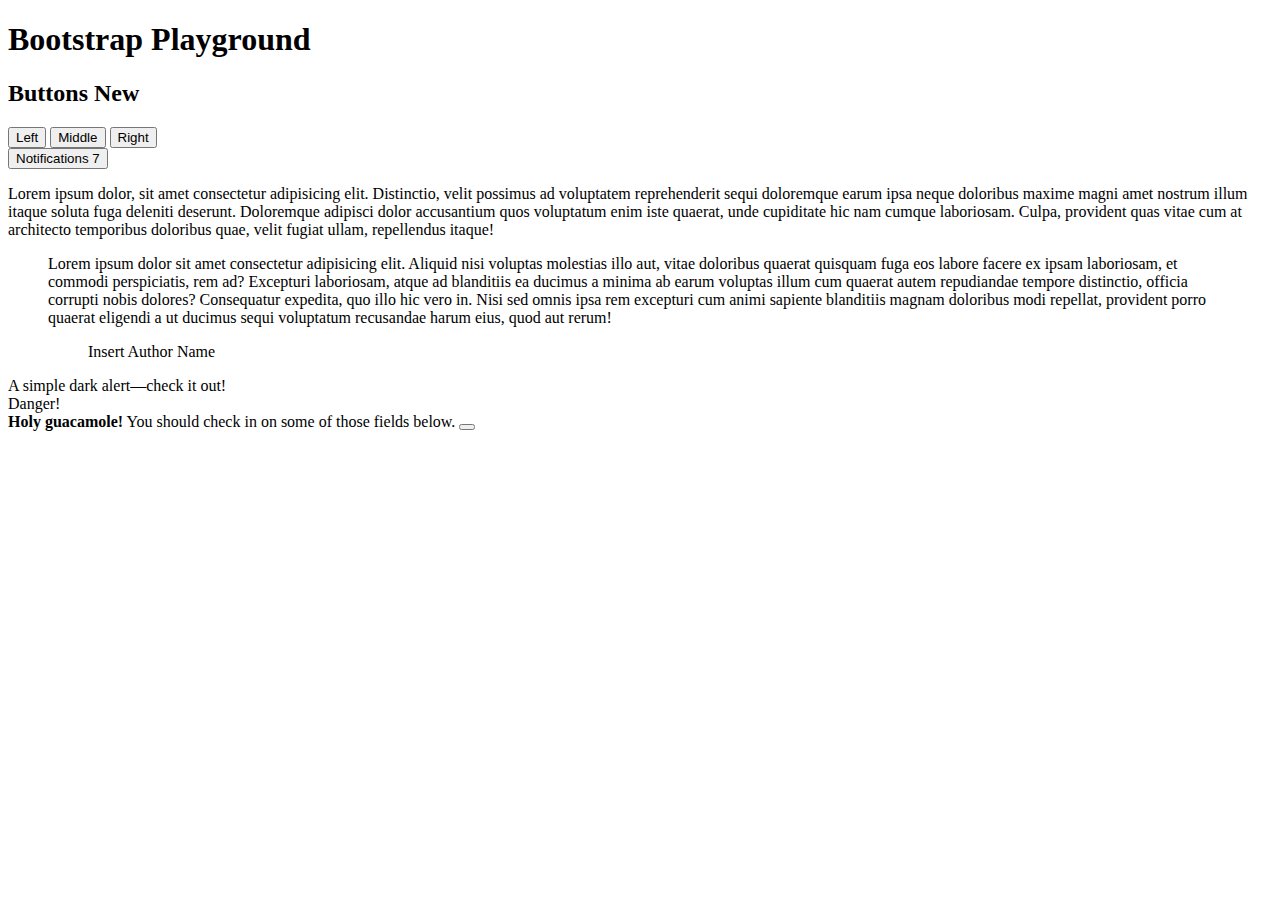
<file: index.html>
<!DOCTYPE html>
<html lang="en">

    <head>
        <meta charset="UTF-8">
        <meta http-equiv="X-UA-Compatible" content="IE=edge">
        <meta name="viewport" content="width=device-width, initial-scale=1.0">
        <title>Bootstrap Basics</title>
        <link href="https://cdn.jsdelivr.net/npm/bootstrap@5.0.0/dist/css/bootstrap.min.css" rel="stylesheet"
            integrity="sha384-wEmeIV1mKuiNpC+IOBjI7aAzPcEZeedi5yW5f2yOq55WWLwNGmvvx4Um1vskeMj0" crossorigin="anonymous">
        <link rel="stylesheet" href="app.css">
    </head>

    <body>
        <div class="container">
            <h1 class="display-1 text-center text-primary">Bootstrap Playground</h1>
            <h2>Buttons <span class="badge bg-secondary rounded-pill">New</span></h2>
            <div class="btn-group" role="group" aria-label="Basic example">
                <button type="button" class="btn btn-outline-primary">Left</button>
                <button type="button" class="btn btn-outline-primary">Middle</button>
                <button type="button" class="btn btn-outline-primary">Right</button>
            </div>
            <button class="btn btn-outline-secondary">Notifications <span class="badge bg-secondary">7</span></button>
            <p>Lorem ipsum dolor, sit amet consectetur adipisicing elit. Distinctio, velit possimus ad voluptatem
                reprehenderit sequi doloremque earum ipsa neque doloribus maxime magni amet nostrum illum itaque
                soluta
                fuga
                deleniti deserunt.
                Doloremque adipisci dolor accusantium quos voluptatum enim iste quaerat, unde cupiditate hic nam
                cumque
                laboriosam. Culpa, provident quas vitae cum at architecto temporibus doloribus quae, velit fugiat
                ullam,
                repellendus itaque!
            </p>
            <blockquote class="blockquote text-center bg-light">
                <p>
                    Lorem ipsum dolor sit amet consectetur adipisicing elit. Aliquid nisi voluptas molestias illo
                    aut,
                    vitae doloribus quaerat quisquam fuga eos labore facere ex ipsam laboriosam, et commodi
                    perspiciatis, rem ad?
                    Excepturi laboriosam, atque ad blanditiis ea ducimus a minima ab earum voluptas illum cum
                    quaerat
                    autem repudiandae tempore distinctio, officia corrupti nobis dolores? Consequatur expedita, quo
                    illo
                    hic vero in.
                    Nisi sed omnis ipsa rem excepturi cum animi sapiente blanditiis magnam doloribus modi repellat,
                    provident porro quaerat eligendi a ut ducimus sequi voluptatum recusandae harum eius, quod aut
                    rerum!
                </p>
                <blockquote class="blockquote-footer">Insert Author Name</blockquote>
            </blockquote>
            <div class="alert alert-dark" role="alert">
                A simple dark alert—check it out!
            </div>
            <div class="alert alert-danger" role="alert">
                Danger!
            </div>
            <div class="alert alert-warning alert-dismissible fade show" role="alert">
                <strong>Holy guacamole!</strong> You should check in on some of those fields below.
                <button type="button" class="btn-close" data-bs-dismiss="alert" aria-label="Close"></button>
            </div>
        </div>


        <script src="https://cdn.jsdelivr.net/npm/bootstrap@5.0.0/dist/js/bootstrap.bundle.min.js"
            integrity="sha384-p34f1UUtsS3wqzfto5wAAmdvj+osOnFyQFpp4Ua3gs/ZVWx6oOypYoCJhGGScy+8"
            crossorigin="anonymous"></script>
    </body>

</html>
</file>
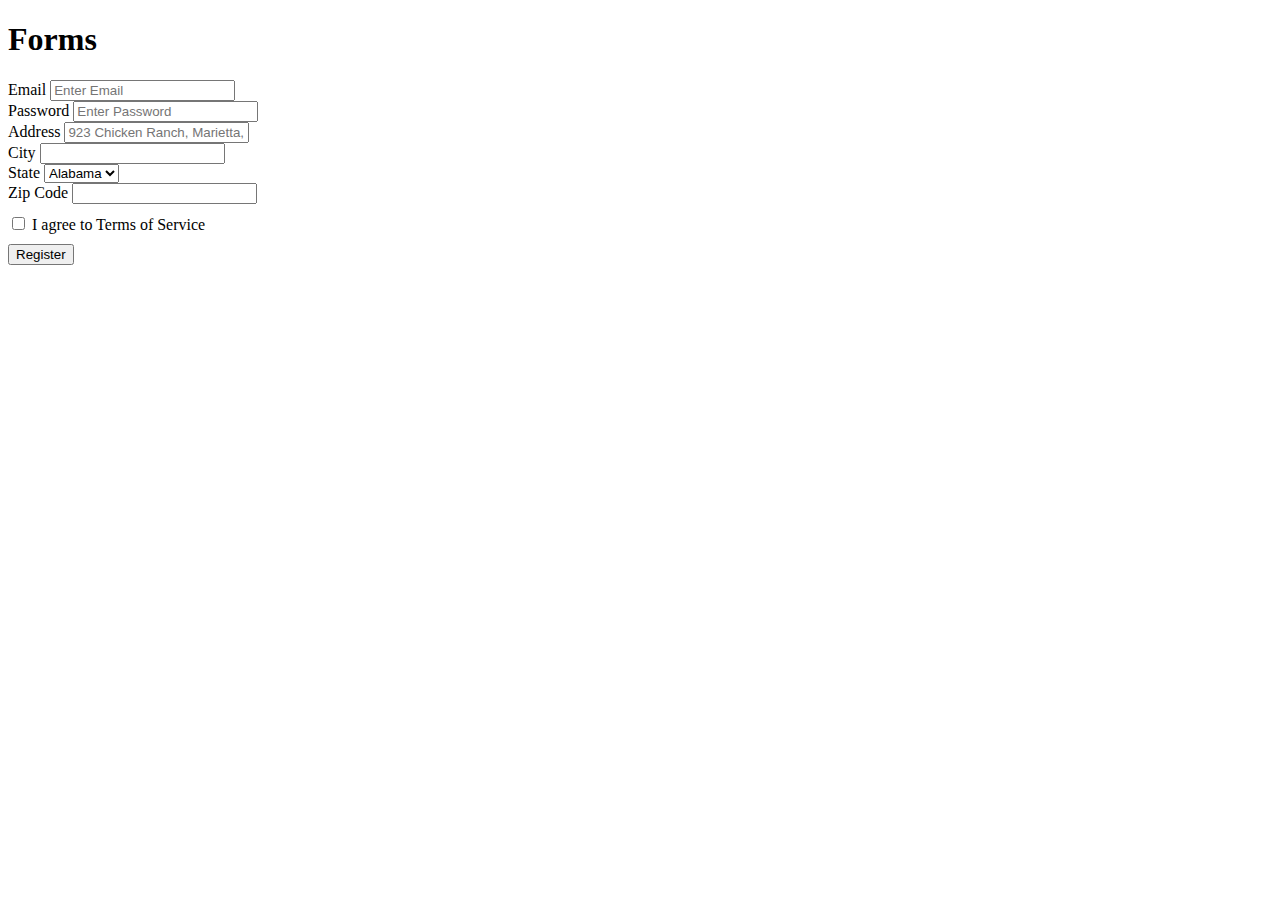
<file: forms.html>
<!DOCTYPE html>
<html lang="en">

    <head>
        <meta charset="UTF-8">
        <meta http-equiv="X-UA-Compatible" content="IE=edge">
        <meta name="viewport" content="width=device-width, initial-scale=1.0">
        <title>Bootstrap Forms</title>
        <link href="https://cdn.jsdelivr.net/npm/bootstrap@5.0.0/dist/css/bootstrap.min.css" rel="stylesheet"
            integrity="sha384-wEmeIV1mKuiNpC+IOBjI7aAzPcEZeedi5yW5f2yOq55WWLwNGmvvx4Um1vskeMj0" crossorigin="anonymous">
        <link rel="stylesheet" href="app.css">
    </head>

    <body>
        <div class="container">
            <h1 class="display-2">Forms</h1>
            <form action="#nowhere">
                <div class="row">
                    <div class="form-group col-md-6">
                        <label for="email">Email</label>
                        <input type="email" class="form-control" type="email" placeholder="Enter Email">
                    </div>
                    <div class="form-group col-md-6">
                        <label for="Password">Password</label>
                        <input type="Password" class="form-control" type="Password" placeholder="Enter Password">
                    </div>
                </div>
                <div class="form-group">
                    <label for="Address">Address</label>
                    <input type="text" class="form-control" type="Address"
                        placeholder="923 Chicken Ranch, Marietta, GA">
                </div>
                <div class="row">
                    <div class="form-group col-md-6">
                        <label for="city">City</label>
                        <input class="form-control" type="text">
                    </div>
                    <div class="form-group col-md-3 col-6">
                        <label for="state">State</label>
                        <select class="form-control" name="state" id="state">
                            <option value="AL">Alabama</option>
                            <option value="AK">Alaska</option>
                        </select>
                    </div>
                    <div class="form-group col-md-3 col-6">
                        <label for="zip">Zip Code</label>
                        <input class="form-control" type="text">
                    </div>
                </div>

                <!-- Had to give margin in app.css, didnt get it from form-group for some reason -->

                <div class="form-group">
                    <div class="form-check" id="tos">
                        <input class="form-check-input" type="checkbox" value="" id="flexCheckDefault">
                        <label class="form-check-label" for="flexCheckDefault">
                            I agree to Terms of Service
                        </label>
                    </div>
                </div>

                <button type="submit" class="btn btn-success">Register</button>

            </form>
        </div>




        <script src="https://cdn.jsdelivr.net/npm/bootstrap@5.0.0/dist/js/bootstrap.bundle.min.js"
            integrity="sha384-p34f1UUtsS3wqzfto5wAAmdvj+osOnFyQFpp4Ua3gs/ZVWx6oOypYoCJhGGScy+8"
            crossorigin="anonymous"></script>
    </body>

</html>
</file>
<file: app.css>
#tos {
    margin: 10px 0px;
}

nav {
    background-color: #b7b7a4;
    text-transform: uppercase;
}

nav button {
    text-transform: uppercase;
}
</file>
